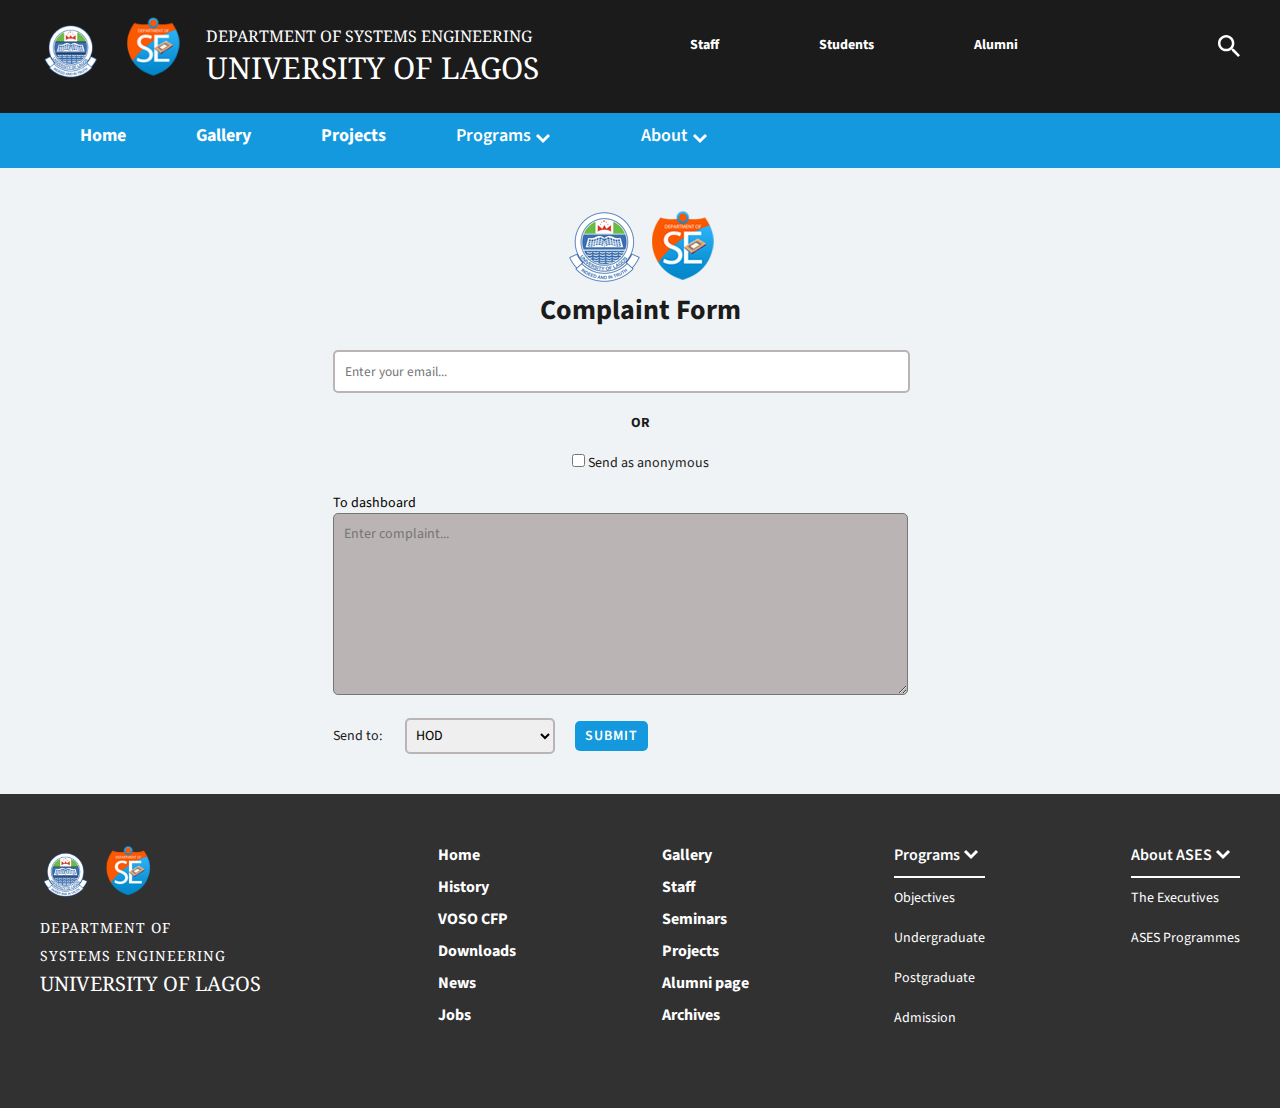
<file: complain.html>
<!DOCTYPE html>
<html lang="en">
  <head>
    <meta charset="UTF-8">
    <meta name="viewport" content="width=device-width, initial-scale=1.0">

    <link rel="shortcut icon" href="assets/WhatsApp Image 2020-03-30 at 3.44.24 PM.jpeg" type="image/x-icon">
    <link rel="stylesheet" href="css2/app.css">
    <link rel="stylesheet" href="https://cdnjs.cloudflare.com/ajax/libs/font-awesome/4.7.0/css/font-awesome.min.css">
    <link rel="stylesheet" href="https://cdnjs.cloudflare.com/ajax/libs/font-awesome/5.13.0/css/all.min.css" integrity="sha256-h20CPZ0QyXlBuAw7A+KluUYx/3pK+c7lYEpqLTlxjYQ=" crossorigin="anonymous" />
    <link href="https://fonts.googleapis.com/css2?family=Noto+Serif&family=Source+Sans+Pro&display=swap" rel="stylesheet">

    <title>Systems Engineering Website</title>
  </head>
  <body>
    <header>
      <div class="container">
        <div class="header-flex">
          <div class="logo-container">
            <img class="logos" src="assets2/sys.png" alt="Logo">
            <img class="logos" src="assets2/lag.png" alt="Logo">
            <div class="header-text">
              <p class="dept">DEPARTMENT OF SYSTEMS ENGINEERING</p>
              <h1 class="uni">UNIVERSITY OF LAGOS</h1>
            </div>
          </div>

          <div class="login-links">
            <ul class="login-list">
              <li class="login-list-item"><a href="#">Staff</a></li>
              <li class="login-list-item"><a href="#">Students</a></li>
              <li class="login-list-item"><a href="#">Alumni</a></li>
            </ul>
          </div>

          <div class="menu-container" id="dropdown">
            <p class="menu-text">MENU</p>
            <a class="menu" href="javascript:;" onclick="toggleDropdown()"><img src="assets2/icon-hamburger.svg" alt="Icon"></a>
            <a class="menu2" href="javascript:;" onclick="toggleDropdown()"><img src="assets2/icon-close.svg" alt="Icon"></a>
          </div>

          <div class="search" id="input">
            <div class="search-container">
              <input class="search-input" type="text" placeholder="Search...">
            </div>
            <a class="search-icon" href="javascript:;" onclick="showsearch()"><img class="find" src="assets2/Search.svg"/></a>
            <!-- <a class="search-icon" href="#" onclick="showsearch()"><img class="see" src="https://img.icons8.com/material-sharp/24/ffffff/search.png"/></a> -->
          </div>

        </div>
      </div>
    </header>

    <nav class="navbar" id="navbar-toggle">
      <div class="container">
        <ul class="navbar-list" id="nav-list">
          <li class="nav-list-item none"><a href="#">Home</a></li>
          <li class="nav-list-item"><a href="#">Gallery</a></li>
          <li class="nav-list-item"><a href="#">Projects</a></li>
          <li class="dropDown">
            <button class="drop-btn top">Programs <img class="drop" src="assets2/chevron.svg"/></button>

            <div class="dropDown-content">
              <a class="filter obj" href="#">Obejctives</a>
              <a class="filter" href="#">Undergraduate</a>
              <a class="filter" href="#">Postgraduate</a>
              <a class="filter" href="#">Admission</a>
            </div>
          </li>
          <li class="dropDown2">
            <button class="drop-btn">About <img  class="drop" src="assets2/chevron.svg"/></button>

            <div class="dropDown-content2">
              <a class="filter obj" href="#">The Executives</a>
              <a class="filter" href="#">ASES Programmes</a>
            </div>
          </li>

          <div class="line"></div>

          <li class="top student"><a href="#">Students</a></li>
          <li class="top"><a href="#">Staff</a></li>
          <li class="top"><a href="#">Alumni</a></li>
        </ul>
      </div>
    </nav>

    <section>
      <div class="container">
        <div class="form-flex">
          <div class="nothing"></div>

          <div class="from-container">
            <form class="this-form">
              <div class="logo-form-container">
                <img class="logo-form" src="assets2/sys.png" alt="Logo">
                <img class="logo-form" src="assets2/lag.png" alt="Logo">
              </div>
              <h1 class="comp">Complaint Form</h1>
              <input id="email" class="email-input" type="email" placeholder="Enter your email..." required>
              <p class="or">OR</p>
              <div class="check-container">
                <input id="checkbox" type="checkbox"> <p class="anonymous">Send as anonymous</p>
              </div>
              <a class="dasho" href="index.html">To dashboard</a>
              <textarea rows="8" cols="80" placeholder="Enter complaint..." required></textarea>
              <div class="submit-container">
                <p class="paragraph">Send to: </p>
                <select class="form-select" class="sender">
                  <option value="">HOD</option>
                  <option value="">Course Adviser</option>
                  <option value="">Supervisor</option>
                  <input class="btn" type="submit" value="SUBMIT">
                  
                </select>
              </div>

            </form>
          </div>
        </div>

      </div>

    </section>

    <footer>
      <div class="container">
        <div class="go">
          <div class="goop">
            <img class="footer-logos" src="assets2/sys.png" alt="Logo">
            <img class="footer-logos" src="assets2/lag.png" alt="Logo">
            <div class="header-text footer">
              <p class="footer-dept">DEPARTMENT OF <br>SYSTEMS ENGINEERING</p>
              <h1 class="footer-uni">UNIVERSITY OF LAGOS</h1>
            </div>
          </div>

          <div class="others">
            <ul>
              <li><a href="#">Home</a></li>
              <li><a href="#">History</a></li>
              <li><a href="#">VOSO CFP</a></li>
              <li><a href="#">Downloads</a></li>
              <li><a href="#">News</a></li>
              <li><a href="#">Jobs</a></li>
            </ul>
          </div>

          <div class="others">
            <ul>
              <li><a href="#">Gallery</a></li>
                <li><a href="#">Staff</a></li>
                  <li><a href="#">Seminars</a></li>
                  <li><a href="#">Projects</a></li>
                  <li><a href="#">Alumni page</a></li>
                  <li><a href="#">Archives</a></li>
                </ul>
            </div>

            <div class="others">
              <button class="pro">Programs <img src="assets2/chevron.svg" alt=""></button>
              <div class="saved">
                <a class="over" href="#">Objectives</a>
                <a class="over" href="#">Undergraduate</a>
                <a class="over" href="#">Postgraduate</a>
                <a class="over" href="#">Admission</a>
              </div>
            </div>

            <div class="others">
              <button class="pro">About ASES <img src="assets2/chevron.svg" alt=""></button>
              <div class="saved">
                <a class="over" href="#">The Executives</a>
                <a class="over" href="#">ASES Programmes</a>
              </div>
            </div>

            <div class="logo-container yeba">
              <img class="logos" src="assets2/sys.png" alt="Logo">
              <img class="logos" src="assets2/lag.png" alt="Logo">
              <div class="header-text">
                <p class="dept">DEPARTMENT OF SYSTEMS ENGINEERING</p>
                <h1 class="uni">UNIVERSITY OF LAGOS</h1>
              </div>
            </div>
        </div>
      </div>

    </footer>


    <script src="code.js" charset="utf-8"></script>
  </body>
</html>
</file>
<file: css2/app.css>
* {
  margin: 0;
  padding: 0; }

html {
  box-sizing: border-box;
  scroll-behavior: smooth; }
  html body {
    font-family: "Source Sans Pro", sans-serif;
    font-size: 14px;
    color: #1B1B1B; }
  .dasho{
        text-decoration: none;
        color: black;
        cursor: pointer;

  }
  .dasho:hover{
    text-decoration: underline;
  }



header {
  background: #1B1B1B;
  color: #ffffff;
  padding: 25px 0; }

input.btn{
    margin-top: 20px;
    padding: 5px 10px;
    border-radius: 5px;
    background: #1599DE;
    width: auto;
    color: #fff;
    border: none;
    font-family: inherit;
    font-weight: 600;
    text-transform: uppercase;
    font-size: 14px;
    letter-spacing: 1px;
    text-align: center;
     transition: 0.2s ease-in-out;
  }


    
input.btn:hover{
    transform: scale(1.1); 
    cursor: pointer;

}

img.logos {
  width: 60px;
  margin-right: 20px;
  margin-top: -40px; }

p.dept,
h1.uni {
  font-family: "Noto Serif", serif; }

.container {
  width: 100%;
  max-width: 1200px;
  margin: auto; }

.header-flex {
  display: flex;
  justify-content: space-between;
  flex-wrap: wrap; }

.header-text {
  display: inline-block; }

p.dept {
  font-size: 16px; }

h1.uni {
  font-size: 30px;
  font-weight: 400; }

.login-links {
  padding-top: 10px; }

ul.login-list {
  list-style: none;
  display: flex;
  padding-left: 50px; }
  ul.login-list li.login-list-item {
    padding-right: 100px; }
    ul.login-list li.login-list-item a {
      text-decoration: none;
      color: #fff; }
      ul.login-list li.login-list-item a:hover {
        color: #FB5900; }

.search {
  padding-top: 10px; }

a.search-icon {
  color: #fff;
  text-decoration: none;}

a.search-icon:hover {
  text-decoration: none;
}

nav {
  font-size: 18px;
  background: #1599DE;
  padding: 10px;
  font-weight: 600; }
  nav ul.navbar-list {
    list-style: none;
    display: flex;
    padding-left: 40px; }
    nav ul.navbar-list li.nav-list-item {
      padding-right: 70px; }
      nav ul.navbar-list li.nav-list-item a {
        color: #fff;
        text-decoration: none; }
        nav ul.navbar-list li.nav-list-item a:hover {
          color: #FB5900; }

button.drop-btn {
  font-family: inherit;
  font-size: 18px;
  font-weight: 600;
  border: none;
  background: #1599DE;
  color: #fff;
  cursor: pointer;
  margin-right: 20px
 }
  button.drop-btn img.drop {
    margin-bottom: -3px; }
  button.drop-btn:focus {
    outline: none; }

li.top {
  display: none; }

.dropDown-content,
.dropDown-content2 {
  overflow: hidden;
  max-height: 0;
  transition: max-height 0.2s ease-out;
  position: absolute;
  background-color: #1599DE;
  z-index: 1;
  margin-left: -10px;
  border-radius: 5px;
  width: 150px;
  text-align: center; }
  .dropDown-content a.filter,
  .dropDown-content2 a.filter {
    font-size: 16px;
    text-align: center;
    margin-left: 20px;
    float: none;
    display: block;
    text-align: left;
    text-decoration: none;
    color: #fff;
    padding-bottom: 10px; }
    .dropDown-content a.filter:hover,
    .dropDown-content2 a.filter:hover {
      color: #FB5900; }

.dropDown-content a.filter.obj,
.dropDown-content2 a.filter.obj {
  margin-top: 30px
}

.dropDown {
  margin-right: 70px; }

.dropDown-content2 {
  margin-left: -30px; }

input.search-input {
  padding: 5px 10px;
  border: transparent;
  border-radius: 3px;
  font-family: inherit;
  width: 100px; }

.search-container {
  overflow: hidden;
  display: none;
  -webkit-animation: slide-out 0.8s ease-in-out;
  animation: slide-out 0.8s ease-in-out; }

.search.show .search-container {
  display: inline-block;
  -webkit-animation: slide 0.8s ease-in-out;
  animation: slide 0.8s ease-in-out; }

.search.show img.find {
  margin-top: -20px; }

.menu-container {
  display: none; }

@-webkit-keyframes slide {
  from {
    width: 0; }
  to {
    width: 100px; } }
@keyframes slide {
  from {
    width: 0; }
  to {
    width: 100px; } }
@-webkit-keyframes slide-out {
  from {
    width: 100px; }
  to {
    width: 0; } }
@keyframes slide-out {
  from {
    width: 100px; }
  to {
    width: 0; } }
section {
  padding: 40px 0;
  background: #F0F3F5; }

.form-flex {
  display: flex;
}

.nothing {
  width: 30%;
  display: none;
}
.from-container{
  margin: auto;
}

.this-form-container {
  width: 50%;
}

.logo-form-container {
  text-align: center;
}

form.this-form {
  width: 90%;
  margin: auto;
}

input.email-input {
  width: 90%;
  padding: 10px;
  margin: 20px 0;
  font-family: inherit;
  border: 2px solid #BAB5B4;
  border-radius: 5px;
  transition: .4s ease-in-out;
}

input.email-input:focus {
  outline: none;
  border: 2px solid #1599DE;
}

p.or {
  text-align: center;
  font-weight: 700;
}

p.anonymous {
  display: inline-block;
}

.check-container {
  text-align: center;
  margin: 20px 0;
}

  textarea {
    font-family: inherit;
    font-size: 14px;
    border-radius: 5px;
    background: #BAB5B4;
    padding: 10px;
    width: 90%;
    transition: .4s ease-in-out;
  }


  textarea:focus {
    background-color: #fff;
  }

  textarea:focus {
    outline: none;
  }

  select.form-select {
    padding: 5px;
    font-family: inherit;
    border: 2px solid #BAB5B4;
    border-radius: 5px;
    margin: 0 20px;
    cursor: pointer;
    font-size: 14px;
    width: 150px;
  }

  h1.comp {
    text-align: center;
  }

  select.form-select:focus {
    outline: none;
  }

  footer{
      padding: 50px 0;
      font-size: 16px;
      background: rgba(0, 0, 0, 0.808);
      color: white;
      display: flex;
      flex-wrap: wrap-reverse;
  }
  footer .go{
  				display: flex;
          justify-content: space-between;
          width: 100%;
  				flex-wrap: wrap;
     			 /* width: 15%; */
  }

  p.footer-dept,
  h1.footer-uni {
    font-family: "Noto Serif", serif;
    font-weight: 400
  }

  p.footer-dept {
    font-size: 14px;
    letter-spacing: 1px;
    line-height: 2;
  }

  h1.footer-uni {
    font-size: 20px
  }

  img.footer-logos {
    width: 50px;
    margin-right: 10px;
    margin-bottom: 10px;
  }

  .header-text.footer {
    display: block;
  }

  .gop{
      margin-left: 30px;
      width: 80%;
      display: flex;
      flex-wrap: wrap;
      justify-content: space-evenly;
  }

  .goop {
    width: 21%
  }
  .gop div{
      margin-bottom: 30px;
  }
  .gop i{
      padding-left: 5px;
  }
  ul li{
      list-style: none;
      margin-bottom: 10px;
  }
  ul li a{
      text-decoration: none;
      font-weight: 700;
      color: white;
  }

  p.paragraph {
    display: inline-block;
  }

  button.pro {
      font-family: inherit;
      font-size: 16px;
      font-weight: 600;
      border: none;
      background: inherit;
      color: #fff;
  }

  button.pro:focus {
    outline: none;
  }

  .saved {
    border-top: 2px solid #fff;
    padding: 10px 0;
    margin-top: 10px;
  }

  .saved a.over {
    display: block;
    font-size: 14px;
    text-decoration: none;
    color: #fff;
    margin-bottom: 20px
  }

  .logo-container.yeba {
    display: none;
  }

@media (max-width: 768px) {
  img.logos {
    width: 45px;
    margin-right: 5px;
    margin-top: -25px; }

  header {
    padding-bottom: 10px; }

  .container {
    width: 92%; }

  .logo-container {
    width: 100%; }

  p.dept {
    font-size: 9px; }

  h1.uni {
    font-size: 20px; }

  .login-links {
    display: none; }

  nav.navbar {
    display: none;
    -webkit-animation: remove 2s ease;
    animation: remove 2s ease; }

  .menu-container {
    display: block;
    padding-top: 10px;
    padding-left: 10px; }
    .menu-container a.menu2 {
      display: none;
      position: absolute;
      margin-left: 10px;}

  p.menu-text {
    display: inline-block;
    font-size: 18px;
    /* margin-top: -5px; */
    display: none;
    font-weight: 700;
    margin-left: -10px;}

  nav.navbar.responsive ul.navbar-list {
    flex-direction: column;
    width: 160px;
    margin-left: -20px;
    background: rgba(0, 0, 0, 0.75);
    height: auto;
    -webkit-animation: slide2 0.3s ease;
    animation: slide2 0.3s ease;
    position: absolute;
    z-index: 1;
    padding-left: 20px;
    padding-bottom: 50px;
    padding-top: 10px;}

  @-webkit-keyframes slide2 {
    from {
      width: 0; }
    to {
      width: 150px; } }
  @keyframes slide2 {
    from {
      width: 0; }
    to {
      width: 150px; } }
  nav.navbar.responsive {
    display: block;
    background: none;
    padding: 0; }

  nav.navbar.responsive ul.navbar-list li.dropDown,
  nav.navbar.responsive ul.navbar-list li.dropDown2 {
    position: relative;
    top: 20px;
    margin: 0; }
    nav.navbar.responsive ul.navbar-list li.dropDown button.drop-btn,
    nav.navbar.responsive ul.navbar-list li.dropDown2 button.drop-btn {
      background: transparent;
      font-weight: 700;
      margin-bottom: 15px;
      margin-top: 10px;
      }

    nav.navbar.responsive ul.navbar-list li.dropDown button.drop-btn.top {
      margin-top: 0;
    }
  nav.navbar.responsive ul.navbar-list li.nav-list-item {
    /* position: relative; */
    top: 30px;
    line-height: 2;
    font-weight: 400;
    padding: 0;
     }
  nav.navbar.responsive ul.navbar-list li.nav-list-item.none {
    display: none; }
  nav.navbar.responsive ul.navbar-list li.top {
    margin-top: 20px;
    display: block; }
    nav.navbar.responsive ul.navbar-list li.top a {
      text-decoration: none;
      font-size: 18px;
      color: #fff;
      font-weight: 700; }

  nav.navbar.responsive ul.navbar-list li.top.student {
     }

  .line {
    width: 130px;
    border-top: 2px solid #fff;
    margin-top: 20px;
    /* position: absolute; */
     }

    .nothing {
      display: none
    }

    .this-form-container {
      width: 100%;
    }

  select.form-select {
    width: 100px;
  }


  .dropDown-content,
  .dropDown-content2 {
    position: relative;
    background-color: transparent;
    padding: 0;
    width: 170px;
    margin-left: -20px;
    border-radius: 0; }
    .dropDown-content a.filter,
    .dropDown-content2 a.filter {
      margin: 0;
      padding-left: 20px;
      /* border-top: 2px solid #fff; */
      width: 150px; }

    .dropDown-content a.filter.obj,
    .dropDown-content2 a.filter.obj {
      margin-top: 0;
    }

  .menu-container.responsive a.menu {
    display: none; }

  .menu-container.responsive a.menu2,
  .menu-container.responsive p.menu-text {
    display: inline-block; }

  .menu-container.responsive a.menu2 {
    margin-left: 50px; }

  h1.news {
    font-size: 14px;
    margin-left: 30px;
    margin-bottom: 0; }

  p.all {
    font-size: 14px;
    margin-bottom: 10px; }

  .text {
    font-size: 12px;
    bottom: -20px;
    background: #fff;
    color: #1B1B1B;
    padding: 5px 0;
   }
    .text p {
      margin: 0;
      margin-left: 20px;
      margin-right: 0;
    }
      /* width: 200px; } */

  .dot {
    height: 5px;
    width: 5px; }

  .prev,
  .next {
    padding: 16px;
    margin-top: -22px;
    color: white;
    font-weight: bold;
    font-size: 20px;
    transition: 0.6s ease;
    border-radius: 0 3px 3px 0;
    user-select: none; }
    .prev:hover,
    .next:hover {
      background: none; }

    .box,
    .wrap2 {
      width: 100%;
    }
    .boxx h1{
        font-size: 20px;
    }

    .boxx .one{
        height: 3px;
        background-color: rgba(218, 131, 131, 0.356);
        width: 80%;
        margin: auto;
        margin-top: 5px;
    }
    .boxx p{
        font-size: 14px;
    }

    .boxx img{
        width: 50px;
    }

    .three {
      margin-left: 10px
    }

    .boxx .three{
        margin-top: 6%;
    }
    .three .one{
        width: 90%;
        margin-left: 6%;
    }
    .three h1{
        font-family: "Noto Serif", serif;
        font-size: 16px;
        text-align: center;
    }

    .boxx2 h1{
        text-align: center;
        font-size: 20px;
    }
    .boxx2 .one{
        margin: auto;
        margin-top: 5px;
    }
    .boxx2 p{
        font-size: 14px;
        margin: auto;
        margin-top: 20px;
        width: 90%;
        padding-bottom: 20px;
    }

    .boxx5 h1{
        text-align: center;
        font-size: 20px;
    }


    .box2{
        margin-top: 30px;
    }

    .goop {
      display: none;
    }
    .others {
      width: 50%;
      margin-bottom: 20px;
    }

    .saved {
      overflow: hidden;
      padding: 0;
      border-top: none;
      max-height: 0;
      transition: max-height 0.2s ease-out;
      position: relative;
      background-color: transparent;
      width: 150px;
  }

  .saved a.over {
    margin-bottom: 5px;
  }

 
  .logo-container.yeba {
    display: block;
    border-top: 2px solid #fff;
    padding-top: 20px;
    margin-top: 20px;
  }

  button.pro {
    cursor: pointer;
  }
  @media(max-width: 458px){
    input.btn{
      display: block;
      margin-left: 90px;
    }
   
  }
  @media(max-width: 350px){
    input.btn{
      margin-left: 50px;
    }
  }



}
</file>
